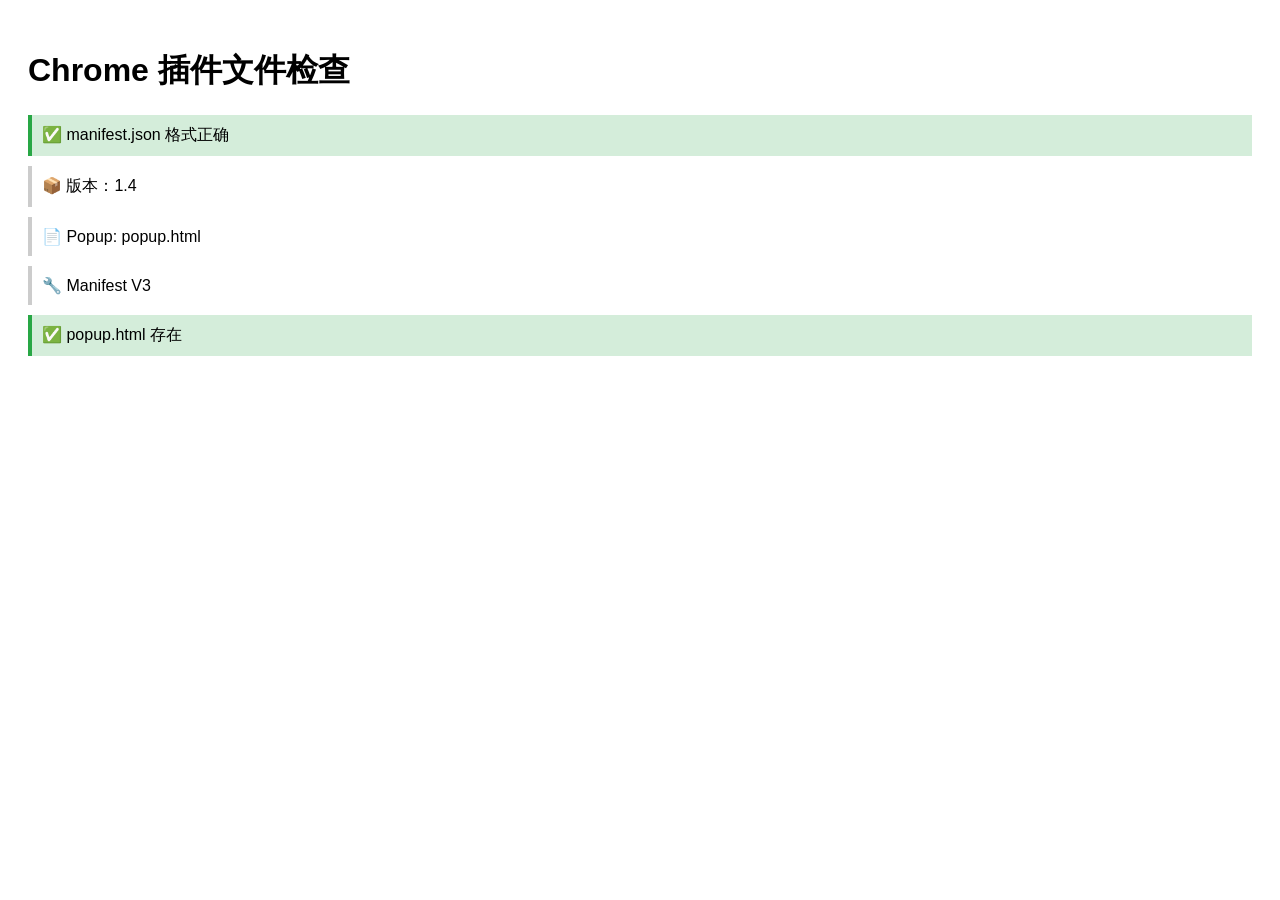
<file: check.html>
<!DOCTYPE html>
<html>
<head>
    <meta charset="UTF-8">
    <title>插件检查</title>
    <style>
        body { font-family: sans-serif; padding: 20px; background: #fff; }
        .check { padding: 10px; margin: 10px 0; border-left: 4px solid #ccc; }
        .ok { border-color: #28a745; background: #d4edda; }
        .error { border-color: #dc3545; background: #f8d7da; }
        .warn { border-color: #ffc107; background: #fff3cd; }
    </style>
</head>
<body>
    <h1>Chrome 插件文件检查</h1>
    <div id="checks"></div>
    
    <script>
        const checks = [];
        
        // 检查 manifest.json
        fetch('manifest.json')
            .then(r => r.json())
            .then(m => {
                checks.push('<div class="check ok">✅ manifest.json 格式正确</div>');
                checks.push('<div class="check">📦 版本：' + m.version + '</div>');
                checks.push('<div class="check">📄 Popup: ' + m.action.default_popup + '</div>');
                checks.push('<div class="check">🔧 Manifest V' + m.manifest_version + '</div>');
                
                // 检查 popup.html
                fetch(m.action.default_popup)
                    .then(r => {
                        if (r.ok) {
                            checks.push('<div class="check ok">✅ ' + m.action.default_popup + ' 存在</div>');
                        } else {
                            checks.push('<div class="check error">❌ ' + m.action.default_popup + ' 不存在</div>');
                        }
                    })
                    .catch(e => {
                        checks.push('<div class="check error">❌ ' + m.action.default_popup + ' 读取失败：' + e + '</div>');
                    })
                    .finally(() => {
                        document.getElementById('checks').innerHTML = checks.join('');
                    });
            })
            .catch(e => {
                checks.push('<div class="check error">❌ manifest.json 读取失败：' + e + '</div>');
                document.getElementById('checks').innerHTML = checks.join('');
            });
    </script>
</body>
</html>
</file>
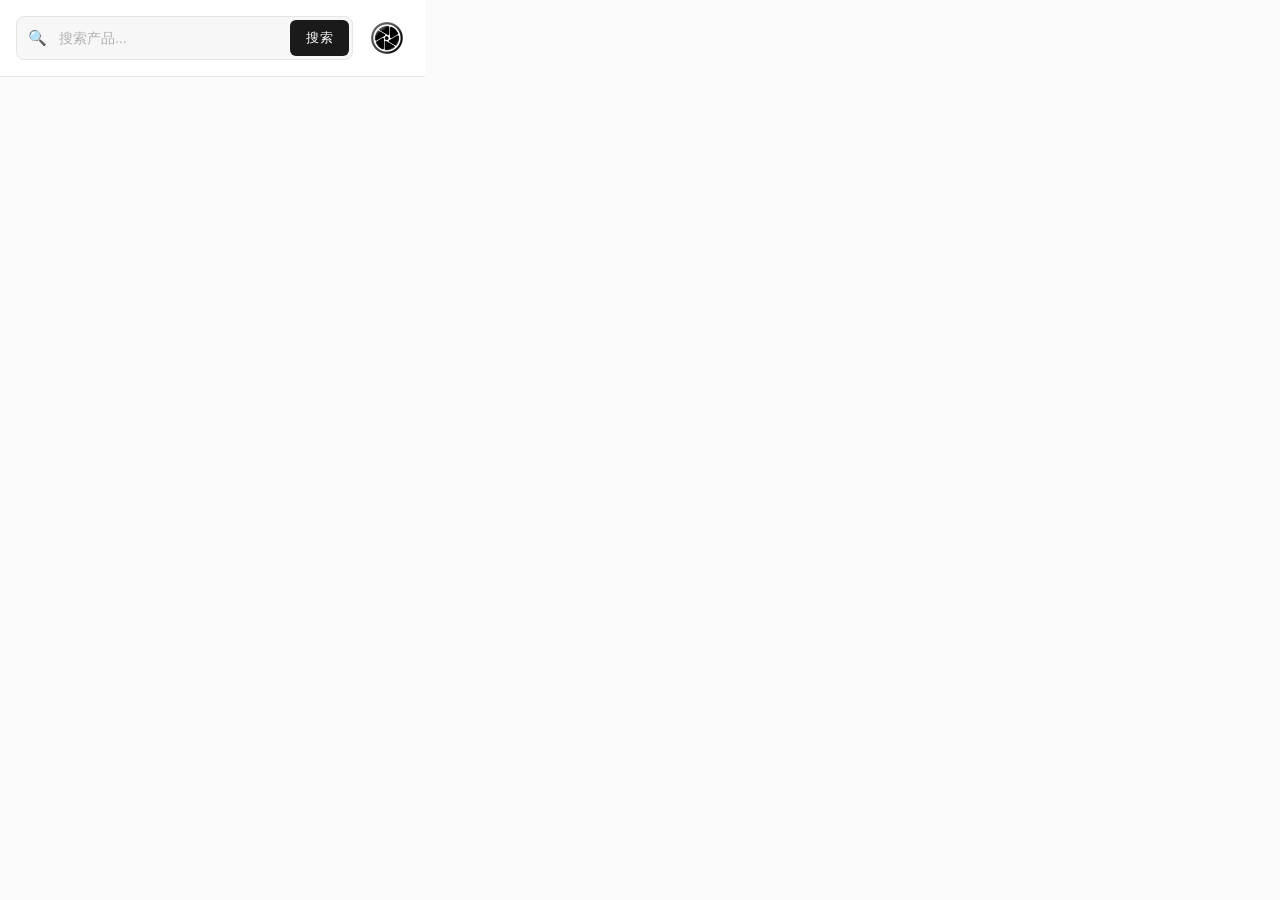
<file: popup.html>
<!DOCTYPE html>
<html lang="zh-CN">
<head>
    <meta charset="UTF-8">
    <meta name="viewport" content="width=device-width, initial-scale=1.0">
    <title>前凌智选 - 产品搜索</title>
    <link rel="stylesheet" href="styles.css">
    <!-- 前凌智选 Chrome 插件 v1.4.4 | MCP: https://api.fore.vip/mcp/query_kl -->
</head>
<body>
    <!-- Header: 搜索框 + 发布按钮 -->
    <div class="header">
        <!-- 搜索框 -->
        <div class="search-box">
            <span class="search-icon">🔍</span>
            <input type="text" class="search-input" id="searchInput" placeholder="搜索产品...">
            <button class="search-btn-inline" id="searchBtn">搜索</button>
        </div>
        
        <!-- 发布按钮（icon.png） -->
        <div class="publish-btn" id="publishBtn" title="发布">
            <img src="icon.png" alt="发布" class="logo-icon">
            <!-- 下拉菜单 -->
            <div class="publish-menu" id="publishMenu">
                <a href="#" class="publish-menu-item" id="publishProduct">📦 发布产品</a>
                <a href="#" class="publish-menu-item" id="publishActivity">📅 发布活动</a>
                <a href="#" class="publish-menu-item" id="aboutLink">ℹ️ 关于</a>
            </div>
        </div>
    </div>
    
    <!-- 错误提示 -->
    <div class="error-message" id="errorMessage"></div>
    
    <!-- 产品列表 -->
    <div class="product-list" id="productList">
        <div class="loading">加载中...</div>
    </div>
    
    <!-- 自动加载 -->
    <div class="auto-load-indicator" id="autoLoadIndicator">加载更多</div>
    <div class="no-more" id="noMore">没有更多了</div>
    
    <script src="popup.js"></script>
</body>
</html>
</file>
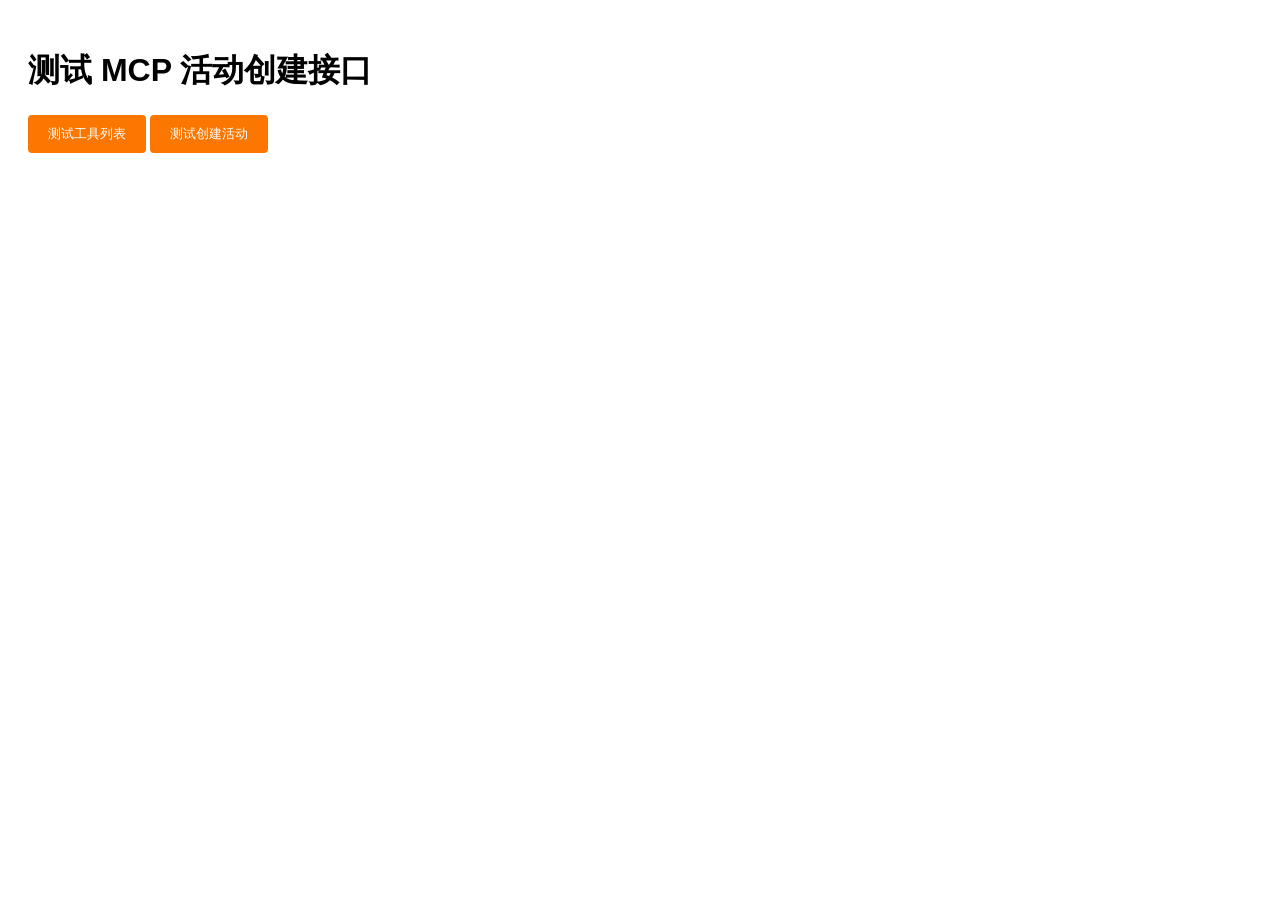
<file: test.html>
<!DOCTYPE html>
<html>
<head>
    <meta charset="UTF-8">
    <title>测试 MCP 接口</title>
    <style>
        body { font-family: sans-serif; padding: 20px; }
        .result { background: #f5f5f5; padding: 10px; margin: 10px 0; border-radius: 4px; }
        .success { background: #d4edda; }
        .error { background: #f8d7da; }
        button { padding: 10px 20px; background: #fb7701; color: white; border: none; border-radius: 4px; cursor: pointer; }
    </style>
</head>
<body>
    <h1>测试 MCP 活动创建接口</h1>
    <button onclick="testTools()">测试工具列表</button>
    <button onclick="testCreate()">测试创建活动</button>
    <div id="result"></div>
    
    <script>
        const MCP_URL = 'https://fore.vip/mcp/tools/call';
        const TOOLS_URL = 'https://fore.vip/mcp/tools/list';
        
        async function testTools() {
            try {
                const res = await fetch(TOOLS_URL);
                const data = await res.json();
                document.getElementById('result').innerHTML = 
                    '<div class="result success"><h3>工具列表:</h3><pre>' + 
                    JSON.stringify(data, null, 2) + '</pre></div>';
            } catch (e) {
                document.getElementById('result').innerHTML = 
                    '<div class="result error">错误：' + e.message + '</div>';
            }
        }
        
        async function testCreate() {
            try {
                const res = await fetch(MCP_URL, {
                    method: 'POST',
                    headers: { 'Content-Type': 'application/json' },
                    credentials: 'include',
                    body: JSON.stringify({
                        name: 'create_activity',
                        arguments: {
                            content: '测试活动',
                            start_time: Date.now() + 3600000,
                            end_time: Date.now() + 7200000,
                            address: '测试地址',
                            wx: 'test',
                            range: 0
                        }
                    })
                });
                const data = await res.json();
                document.getElementById('result').innerHTML = 
                    '<div class="result"><pre>' + JSON.stringify(data, null, 2) + '</pre></div>';
            } catch (e) {
                document.getElementById('result').innerHTML = 
                    '<div class="result error">错误：' + e.message + '</div>';
            }
        }
    </script>
</body>
</html>
</file>
<file: styles.css>
/**
 * ================================================================================
 * 前凌智选 Chrome 插件 - 公共样式
 * ================================================================================
 * 版本：v1.5.0
 * 最后更新：2026-03-22
 * 
 * 包含：
 * - popup.html（产品搜索首页）样式
 * - activity.html（活动发布页面）样式
 * ================================================================================
 */

/* ============================================================================
   基础样式
   ============================================================================ */

* {
    margin: 0;
    padding: 0;
    box-sizing: border-box;
}

body {
    font-family: -apple-system, BlinkMacSystemFont, 'PingFang SC', 'Helvetica Neue', Arial, sans-serif;
    background: #fafafa;
    padding: 0;
    width: 425px;
    min-height: 600px;
}

/* ============================================================================
   Header - 精致布局
   ============================================================================ */

.header {
    display: flex;
    align-items: center;
    gap: 12px;
    padding: 16px;
    background: #ffffff;
    border-bottom: 1px solid #e8e8e8;
    position: sticky;
    top: 0;
    z-index: 100;
}

/* ============================================================================
   搜索框 - 精致设计
   ============================================================================ */

.search-box {
    flex: 1;
    display: flex;
    align-items: center;
    background: #f7f7f7;
    border: 1px solid #e5e5e5;
    border-radius: 8px;
    padding: 3px;
    transition: all 0.3s cubic-bezier(0.4, 0, 0.2, 1);
    height: 44px;
}

.search-box:focus-within {
    border-color: #000000;
    background: #ffffff;
    box-shadow: 0 0 0 2px rgba(0,0,0,0.08);
}

.search-icon {
    color: #999999;
    font-size: 15px;
    padding: 0 8px;
    flex-shrink: 0;
}

.search-input {
    flex: 1;
    border: none;
    background: transparent;
    padding: 9px 4px;
    font-size: 14px;
    color: #1a1a1a;
    outline: none;
    font-weight: 400;
}

.search-input::placeholder {
    color: #b0b0b0;
}

.search-btn-inline {
    background: #1a1a1a;
    border: none;
    color: #ffffff;
    font-size: 13px;
    font-weight: 500;
    cursor: pointer;
    padding: 9px 16px;
    border-radius: 6px;
    transition: all 0.2s;
    flex-shrink: 0;
    letter-spacing: 0.3px;
}

.search-btn-inline:hover {
    background: #000000;
    transform: translateY(-1px);
}

.search-btn-inline:active {
    transform: translateY(0);
}

/* ============================================================================
   发布按钮 - 使用 icon.png（背景透明，高度一致）
   ============================================================================ */

.publish-btn {
    position: relative;
    cursor: pointer;
    width: 44px;
    height: 44px;
    display: flex;
    align-items: center;
    justify-content: center;
    background: transparent;
    border-radius: 8px;
    transition: all 0.3s cubic-bezier(0.4, 0, 0.2, 1);
    flex-shrink: 0;
}

.publish-btn:hover {
    background: rgba(0,0,0,0.05);
}

.publish-btn:active {
    transform: scale(0.95);
}

.publish-btn .logo-icon {
    width: 32px;
    height: 32px;
    object-fit: contain;
}

/* ============================================================================
   下拉菜单
   ============================================================================ */

.publish-menu {
    display: none;
    position: absolute;
    top: calc(100% + 8px);
    right: 0;
    background: #ffffff;
    border-radius: 12px;
    box-shadow: 0 8px 32px rgba(0,0,0,0.16);
    min-width: 170px;
    overflow: hidden;
    z-index: 1000;
    border: 1px solid rgba(0,0,0,0.08);
    animation: menuExpand 0.25s cubic-bezier(0.4, 0, 0.2, 1);
    transform-origin: top right;
}

.publish-menu.show {
    display: block;
}

@keyframes menuExpand {
    from {
        opacity: 0;
        transform: scale(0.95) translateY(-8px);
    }
    to {
        opacity: 1;
        transform: scale(1) translateY(0);
    }
}

.publish-menu-item {
    display: flex;
    align-items: center;
    padding: 13px 18px;
    color: #333333;
    text-decoration: none;
    transition: all 0.2s;
    border-bottom: 1px solid #f5f5f5;
    font-size: 14px;
    font-weight: 400;
}

.publish-menu-item:last-child {
    border-bottom: none;
}

.publish-menu-item:hover {
    background: #fafafa;
    padding-left: 22px;
}

.publish-menu-item .icon {
    margin-right: 10px;
    font-size: 16px;
    width: 20px;
    text-align: center;
}

/* ============================================================================
/* ============================================================================
   产品列表 - 简洁大气
   ============================================================================ */

.product-list {
    padding: 12px;
    max-height: calc(600px - 112px);
    overflow-y: auto;
    background: #fafafa;
}

.product-card {
    background: #ffffff;
    border: none;
    border-radius: 16px;
    padding: 16px;
    margin-bottom: 10px;
    transition: all 0.3s cubic-bezier(0.4, 0, 0.2, 1);
    cursor: pointer;
    box-shadow: 0 1px 3px rgba(0,0,0,0.04);
}

.product-card:hover {
    box-shadow: 0 8px 24px rgba(0,0,0,0.12);
    transform: translateY(-3px);
}

.product-card:active {
    transform: translateY(-1px);
}

.product-name {
    font-size: 16px;
    font-weight: 600;
    color: #1a1a1a;
    margin-bottom: 6px;
    letter-spacing: 0.3px;
    line-height: 1.4;
}

.product-content {
    font-size: 13px;
    color: #666666;
    line-height: 1.6;
    margin-bottom: 12px;
    display: -webkit-box;
    -webkit-line-clamp: 2;
    -webkit-box-orient: vertical;
    overflow: hidden;
}

.product-meta {
    display: flex;
    justify-content: space-between;
    align-items: center;
    font-size: 12px;
    color: #999999;
    padding-top: 12px;
    border-top: 1px solid #f0f0f0;
}

.product-tag {
    background: linear-gradient(135deg, #f5f5f5 0%, #fafafa 100%);
    padding: 5px 12px;
    border-radius: 20px;
    color: #666666;
    border: none;
    font-weight: 500;
    font-size: 12px;
    letter-spacing: 0.3px;
    box-shadow: 0 1px 2px rgba(0,0,0,0.04);
}

.product-hot {
    display: flex;
    align-items: center;
    gap: 4px;
    font-weight: 600;
    color: #1a1a1a;
}    border-radius: 6px;
    color: #666666;
    border: 1px solid #e5e5e5;
    font-weight: 500;
    font-size: 11px;
    letter-spacing: 0.3px;
}

.product-hot {
    display: flex;
    align-items: center;
    gap: 4px;
    font-weight: 500;
}

/* ============================================================================
   加载状态
   ============================================================================ */

.loading {
    text-align: center;
    padding: 40px 20px;
    color: #999999;
    font-size: 14px;
}

.loading::after {
    content: '';
    display: inline-block;
    width: 24px;
    height: 24px;
    border: 2.5px solid #e8e8e8;
    border-top: 2.5px solid #000000;
    border-radius: 50%;
    animation: spin 0.8s linear infinite;
    margin-left: 8px;
    vertical-align: middle;
}

@keyframes spin {
    0% { transform: rotate(0deg); }
    100% { transform: rotate(360deg); }
}

.empty-state {
    text-align: center;
    padding: 40px 20px;
    color: #b0b0b0;
    font-size: 14px;
}

/* ============================================================================
   错误提示
   ============================================================================ */

.error-message {
    background: #fff5f5;
    color: #c53030;
    padding: 12px 16px;
    border-radius: 8px;
    margin: 16px;
    font-size: 13px;
    display: none;
    border: 1px solid #feb2b2;
    font-weight: 400;
}

/* ============================================================================
   自动加载指示器
   ============================================================================ */

.auto-load-indicator {
    text-align: center;
    padding: 20px;
    color: #999999;
    font-size: 13px;
    display: none;
}

.auto-load-indicator.show {
    display: block;
}

.auto-load-indicator::after {
    content: '';
    display: inline-block;
    width: 18px;
    height: 18px;
    border: 2px solid #e8e8e8;
    border-top: 2px solid #000000;
    border-radius: 50%;
    animation: spin 0.8s linear infinite;
    margin-left: 8px;
    vertical-align: middle;
}

/* ============================================================================
   没有更多提示
   ============================================================================ */

.no-more {
    text-align: center;
    padding: 20px;
    color: #b0b0b0;
    font-size: 13px;
    display: none;
}

.no-more.show {
    display: block;
}

/* ============================================================================
   滚动条
   ============================================================================ */

.product-list::-webkit-scrollbar {
    width: 6px;
}

.product-list::-webkit-scrollbar-track {
    background: #f0f0f0;
}

.product-list::-webkit-scrollbar-thumb {
    background: #c0c0c0;
    border-radius: 3px;
}

.product-list::-webkit-scrollbar-thumb:hover {
    background: #999999;
}

/* ============================================================================
   活动发布页面样式
   ============================================================================ */

.activity-form {
    padding: 16px;
}

.form-group {
    margin-bottom: 16px;
}

.form-group label {
    display: block;
    margin-bottom: 6px;
    color: #555;
    font-weight: 500;
    font-size: 13px;
}

.form-group input[type="text"],
.form-group input[type="number"],
.form-group input[type="datetime-local"],
.form-group textarea {
    width: 100%;
    padding: 10px;
    border: 1px solid #ddd;
    border-radius: 6px;
    font-size: 13px;
    transition: border-color 0.3s;
    font-family: inherit;
}

.form-group input:focus,
.form-group textarea:focus {
    outline: none;
    border-color: #1a1a1a;
}

.form-group textarea {
    resize: vertical;
    min-height: 80px;
}

.datetime-row {
    display: flex;
    gap: 12px;
}

.datetime-row .form-group {
    flex: 1;
}

.form-group .help-text {
    font-size: 11px;
    color: #999;
    margin-top: 4px;
}

.submit-btn {
    display: inline-block;
    width: 100%;
    padding: 12px 24px;
    background: #1a1a1a;
    color: white;
    border: none;
    border-radius: 6px;
    font-size: 14px;
    cursor: pointer;
    transition: background 0.3s;
}

.submit-btn:hover {
    background: #333;
}

.submit-btn:disabled {
    background: #ccc;
    cursor: not-allowed;
}

.loading-spinner {
    display: none;
    text-align: center;
    padding: 20px;
}

.loading-spinner::after {
    content: '';
    display: inline-block;
    width: 18px;
    height: 18px;
    border: 3px solid #f3f3f3;
    border-top: 3px solid #1a1a1a;
    border-radius: 50%;
    animation: spin 1s linear infinite;
}
</file>
